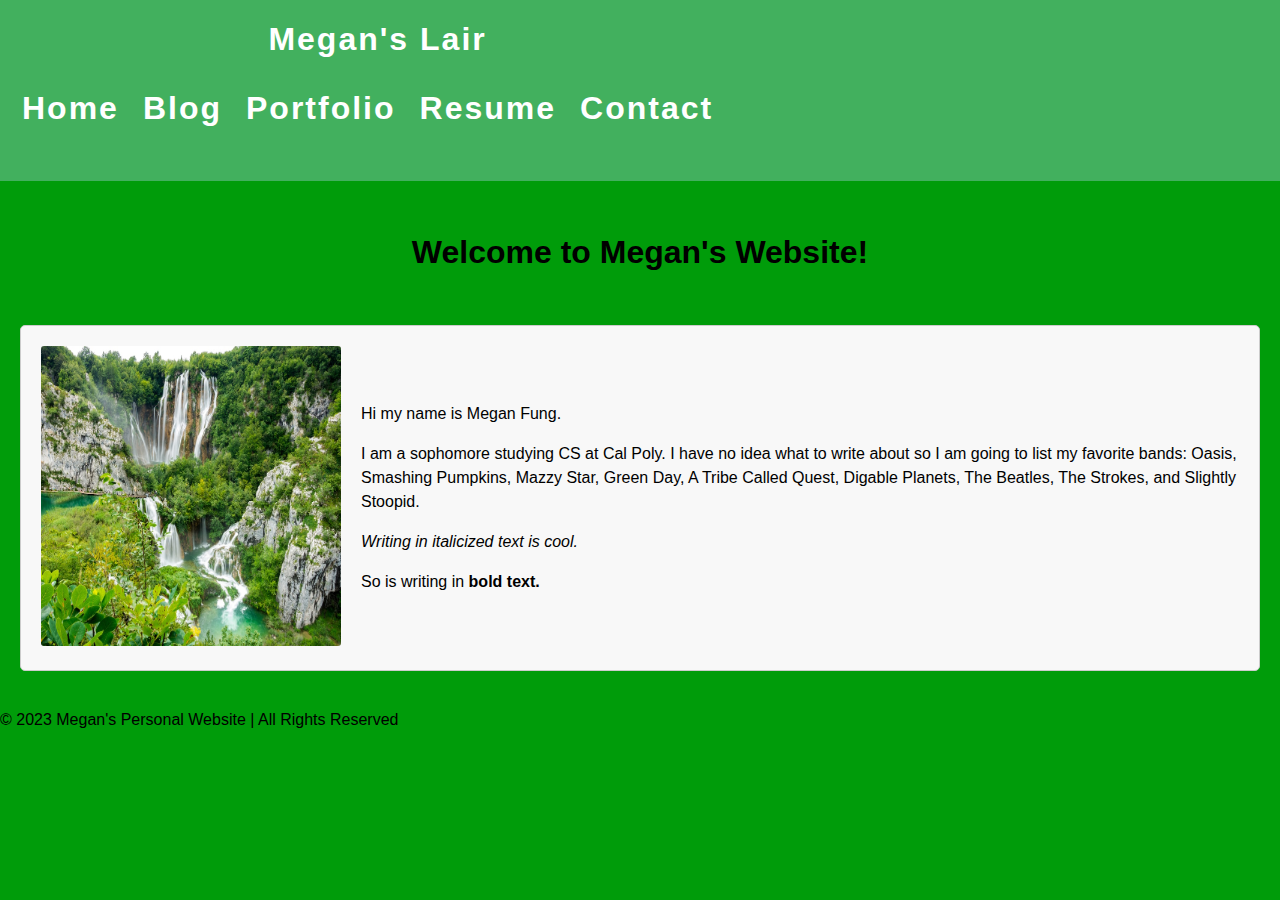
<file: index.html>
<!DOCTYPE html>
<html>
    <head>
        <title>
            Megan's tester website
        </title>
        <link rel="stylesheet" href="styles.css"/>
    </head>
    <body>
        <nav class="navbar">
            <h1 class="logo">
                <a href="index.html">Megan's Lair</a>
                <ul class="nav-list">
                    <li><a href="index.html">Home</a></li>
                    <li><a href="blog.html">Blog</a></li>
                    <li><a href="portfolio.html">Portfolio</a></li>
                    <li><a href="resume.html">Resume</a></li>
                    <li><a href="contact.html">Contact</a></li>
                </ul>
            </h1>
        </nav>
        <main>
            <p><h1>Welcome to Megan's Website!</h1></p>
            <div class="about">
                <div class="about-image">
                    <img src="prettyNature.jpg" alt="A picture of a waterfall" width="300" height="300">
                </div>
                <div class="about-text">
                    <p>Hi my name is Megan Fung.</p>
                    <p>I am a sophomore studying CS at Cal Poly. I have no idea what to write about
                        so I am going to list my favorite bands: Oasis, Smashing Pumpkins,
                        Mazzy Star, Green Day, A Tribe Called Quest, Digable Planets, 
                        The Beatles, The Strokes, and Slightly Stoopid. </p>
                    <p><em>Writing in italicized text is cool.</em></p>
                    <p>So is writing in <strong>bold text.</strong></p>
                </div>
            </div>
        </main>
        <footer>
            © 2023 Megan's Personal Website | All Rights Reserved
        </footer>
    </body>
</html>
</file>
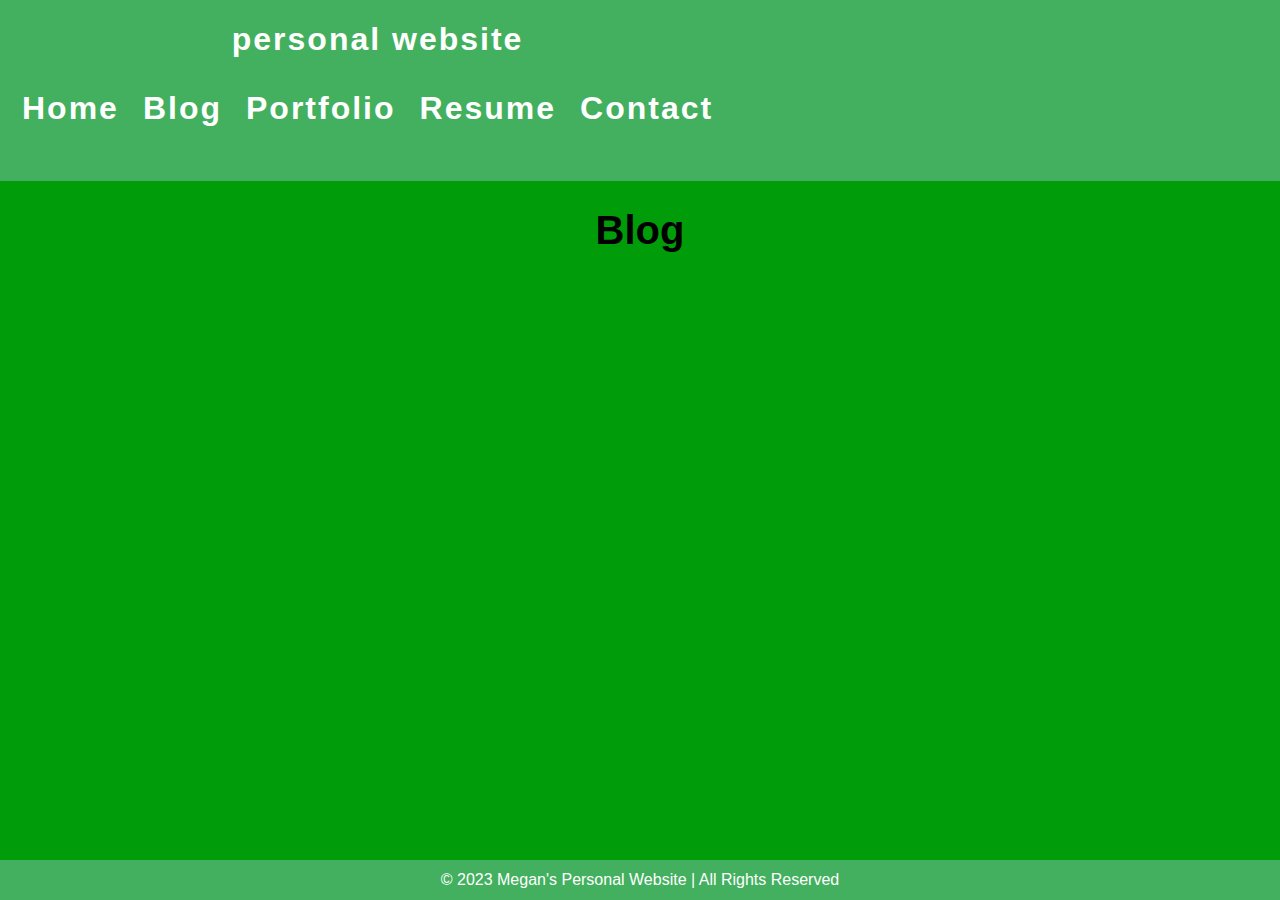
<file: blog.html>
<!DOCTYPE html>
<html>
    <head>
        <title>
            Megan's blog
        </title>
        <link rel="stylesheet" href="styles.css"/>
    </head>
    <body>
        <nav class="navbar">
            <h1 class="logo">
                <a href="index.html">personal website</a>
                <ul class="nav-list">
                    <li><a href="index.html">Home</a></li>
                    <li><a href="blog.html">Blog</a></li>
                    <li><a href="portfolio.html">Portfolio</a></li>
                    <li><a href="resume.html">Resume</a></li>
                    <li><a href="contact.html">Contact</a></li>
                </ul>
            </h1>
        </nav>
        <main>
            <h1 class="page-title">Blog</h1>
        </main>
        <footer class="footer">
            © 2023 Megan's Personal Website | All Rights Reserved
        </footer>
    </body>
</html>
</file>
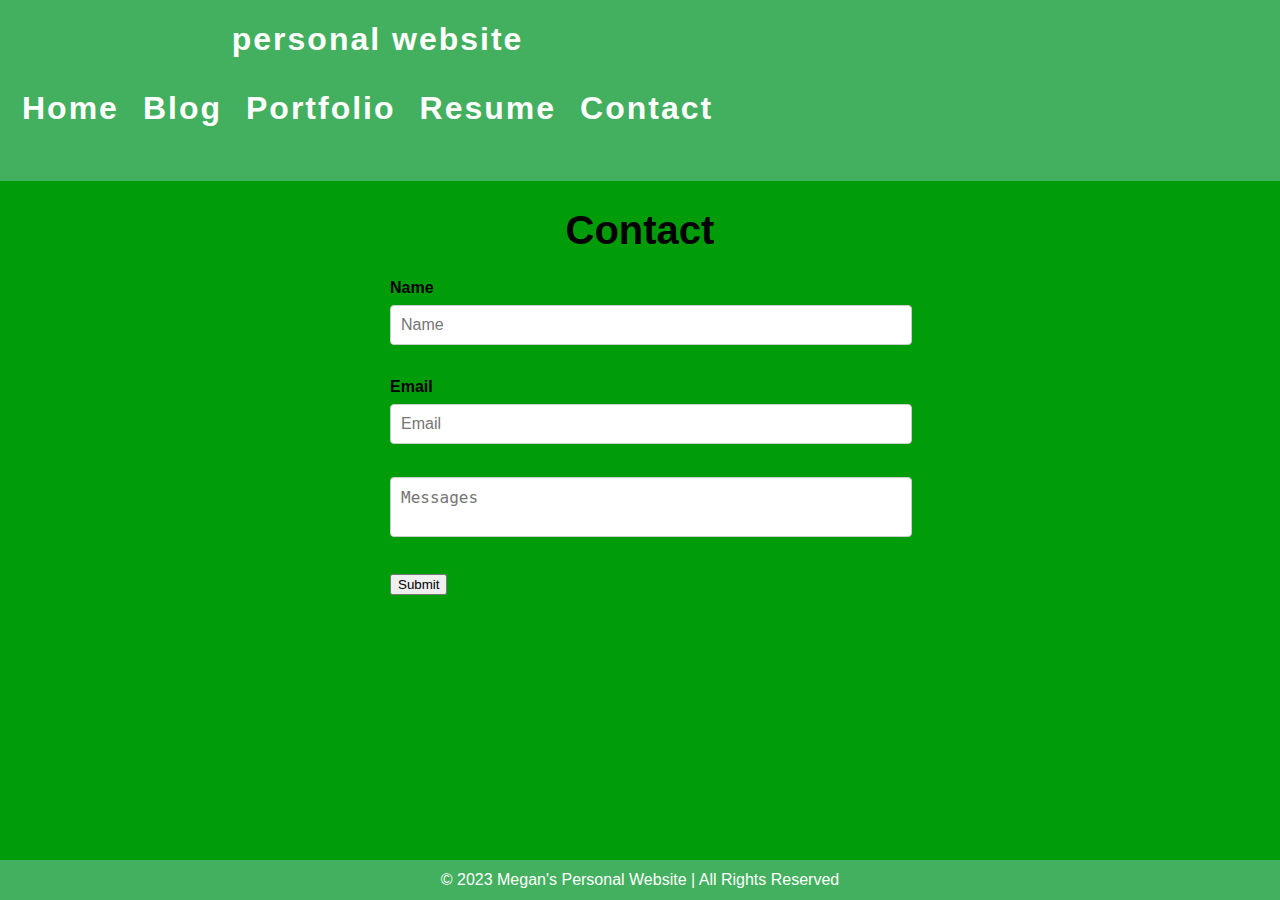
<file: contact.html>
<!DOCTYPE html>
<html>
    <head>
        <title>
            Megan's contact
        </title>
        <link rel="stylesheet" href="styles.css"/>
    </head>
    <body>
        <nav class="navbar">
            <h1 class="logo">
                <a href="index.html">personal website</a>
                <ul class="nav-list">
                    <li><a href="index.html">Home</a></li>
                    <li><a href="blog.html">Blog</a></li>
                    <li><a href="portfolio.html">Portfolio</a></li>
                    <li><a href="resume.html">Resume</a></li>
                    <li><a href="contact.html">Contact</a></li>
                </ul>
            </h1>
        </nav>
        <main>
            <h1 class="page-title">Contact</h1>
            <form id="contact-form">
                <label for="name">Name</label>
                <input type="text" id="name" name="name" placeholder="Name" required />
                <br><br>
                <label for="email">Email</label>
                <input type="email" id="email" email="email" placeholder="Email" />
                <br><br>
                <textarea id="messages" name="messages" placeholder="Messages"></textarea>
                <br><br>
                <input type="submit" value="Submit">
                <br><br>
            </form>
        </main>
        <footer class="footer">
            © 2023 Megan's Personal Website | All Rights Reserved
        </footer>
    </body>
</html>
</file>
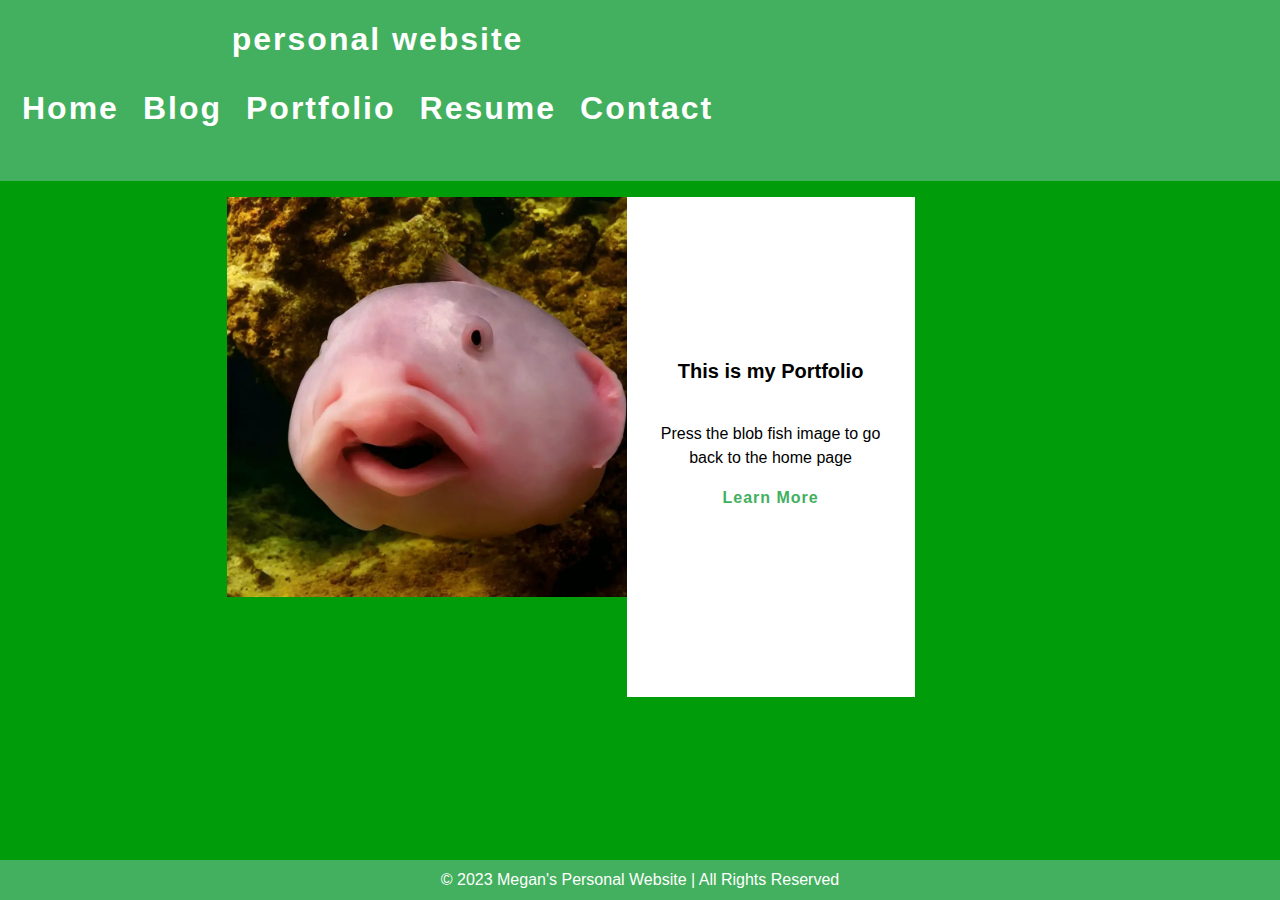
<file: portfolio.html>
<!DOCTYPE html>
<html>
    <head>
        <title>
            Megan's Portfolio
        </title>
        <link rel="stylesheet" href="styles.css"/>
    </head>
    <body>
        <nav class="navbar">
            <h1 class="logo">
                <a href="index.html">personal website</a>
                <ul class="nav-list">
                    <li><a href="index.html">Home</a></li>
                    <li><a href="blog.html">Blog</a></li>
                    <li><a href="portfolio.html">Portfolio</a></li>
                    <li><a href="resume.html">Resume</a></li>
                    <li><a href="contact.html">Contact</a></li>
                </ul>
            </h1>
        </nav>
        <main>
            <div class="project">
                <a href="index.html">
                    <img src="Photo-of-a-Blobfish.webp" alt="A picture of a cutie blob fish" width="400" height="400">
                </a>
                <div class="project-details">
                    <p class="project-name"><strong>This is my Portfolio</strong></p>
                    <p class="project-description">Press the blob fish image to go back to the home page</p>
                    <a href="index.html">Learn More</a>
                    <br><br>
                </div>
            </div>
        <footer class="footer">
            © 2023 Megan's Personal Website | All Rights Reserved
        </footer>
    </body>
</html>
</file>
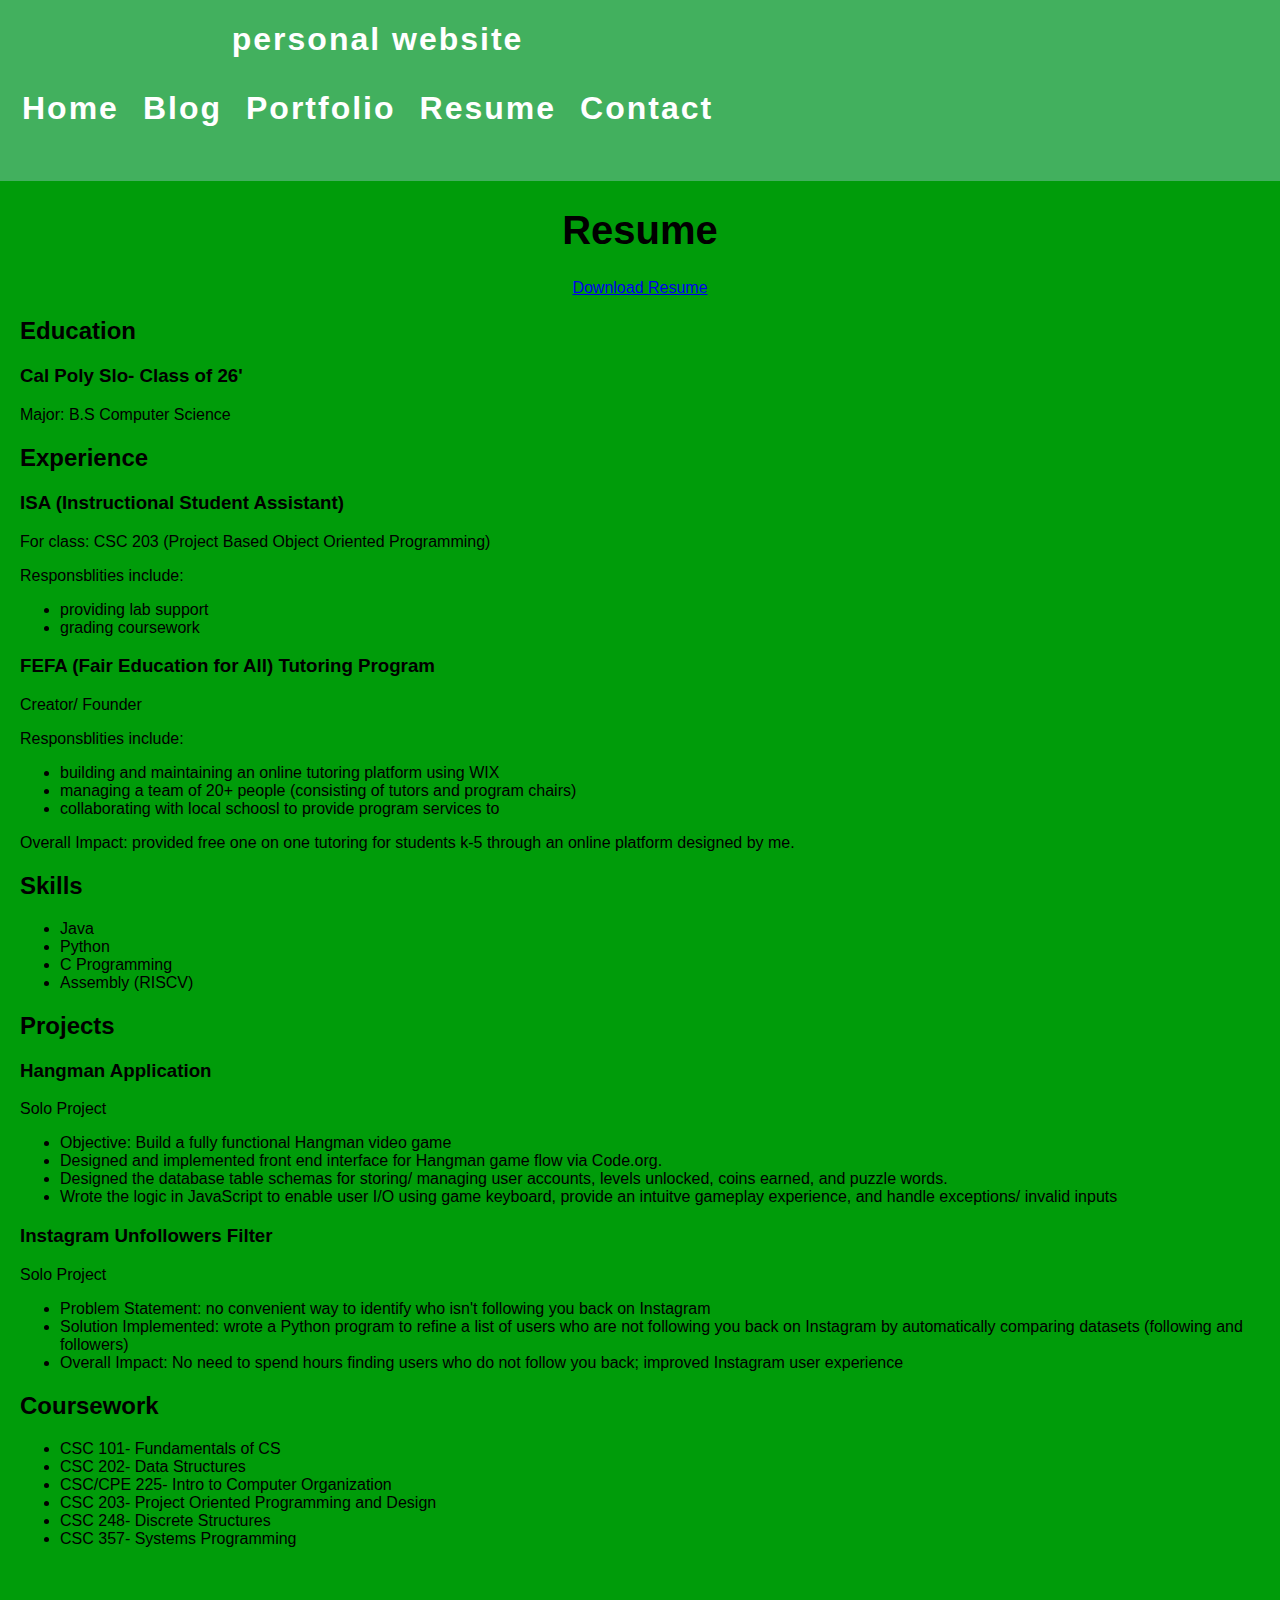
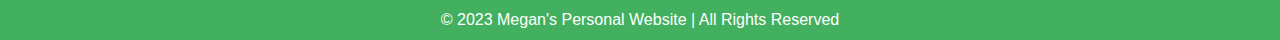
<file: resume.html>
<!DOCTYPE html>
<html>
    <head>
        <title>
            Megan's resume
        </title>
        <link rel="stylesheet" href="styles.css"/>
    </head>
    <body>
        <nav class="navbar">
            <h1 class="logo">
                <a href="index.html">personal website</a>
                <ul class="nav-list">
                    <li><a href="index.html">Home</a></li>
                    <li><a href="blog.html">Blog</a></li>
                    <li><a href="portfolio.html">Portfolio</a></li>
                    <li><a href="resume.html">Resume</a></li>
                    <li><a href="contact.html">Contact</a></li>
                </ul>
            </h1>
        </nav>
        <main>
            <h1 class="page-title">Resume</h1>
            <a href="ResumeMF.pdf" download>Download Resume</a>
            <div class="resume">
                <section class="section"><h2 class="section-title">Education</h2></section>
                <div class="entry">
                    <h3 class="entry-title">Cal Poly Slo- Class of 26'</h3>
                    <p class="entry-info">
                        <p>Major: B.S Computer Science</p>
                    </p>
                </div>
                <section class="section"><h2 class="section-title">Experience</h2></section>
                <div class="entry1">
                    <h3 class="entry-title">ISA (Instructional Student Assistant)</h3>
                    <p class="entry-info">For class: CSC 203 (Project Based Object Oriented Programming)</p>
                    <p class="entry-description">Responsblities include:</p>
                    <ul>
                        <li>providing lab support</li>
                        <li>grading coursework</li>
                    </ul>
                </div>
                <div class="entry2">
                    <h3 class="entry-title">FEFA (Fair Education for All) Tutoring Program</h3>
                    <p class="entry-info">Creator/ Founder</p>
                    <p class="entry-description">Responsblities include:</p>
                    <ul>
                        <li>building and maintaining an online tutoring platform using WIX</li>
                        <li>managing a team of 20+ people (consisting of tutors and program chairs)</li>
                        <li>collaborating with local schoosl to provide program services to</li>
                    </ul>
                    <p>Overall Impact: provided free one on one tutoring for students k-5 through an online platform designed by me.</p>
                </div>
                <section class="section"><h2 class="section-title">Skills</h2></section>
                <ul class="skill-set-list">
                    <li>Java</li>
                    <li>Python</li>
                    <li>C Programming</li>
                    <li>Assembly (RISCV)</li>
                </ul>
                <section class="section"><h2 class="section-title">Projects</h2></section>
                <div class="entry1">
                    <h3 class="entry-title">Hangman Application</h3>
                    <p class="entry-info">Solo Project</p>
                    <p class="entry-description">
                        <ul>
                            <li>Objective: Build a fully functional Hangman video game</li>
                            <li>Designed and implemented front end interface for Hangman game flow via Code.org.</li>
                            <li>Designed the database table schemas for storing/ managing user accounts, levels unlocked, coins earned, and puzzle words.</li>
                            <li>Wrote the logic in JavaScript to enable user I/O using game keyboard, provide an intuitve gameplay experience, and handle exceptions/ invalid inputs</li>
                        </ul>
                    </p>
                </div>
                <div class="entry2">
                    <h3 class="entry-title">Instagram Unfollowers Filter</h3>
                    <p class="entry-info">Solo Project</p>
                    <p class="entry-description">
                        <ul>
                            <li>Problem Statement: no convenient way to identify who isn't following you back on Instagram</li>
                            <li>Solution Implemented: wrote a Python program to refine a list of users who are not following you back on Instagram by automatically comparing datasets (following and followers)</li>
                            <li>Overall Impact: No need to spend hours finding users who do not follow you back; improved Instagram user experience</li>
                        </ul>
                    </p>
                </div>
                <section class="section"><h2 class="section-title">Coursework</h2></section>
                <ul class="course-list">
                    <li>CSC 101- Fundamentals of CS</li>
                    <li>CSC 202- Data Structures</li>
                    <li>CSC/CPE 225- Intro to Computer Organization</li>
                    <li>CSC 203- Project Oriented Programming and Design</li>
                    <li>CSC 248- Discrete Structures</li>
                    <li>CSC 357- Systems Programming</li>
                </ul>
            </div>
            <br><br>
        </main>
        <footer class="footer">
            © 2023 Megan's Personal Website | All Rights Reserved
        </footer>
    </body>
</html>
</file>
<file: styles.css>
:root {
  /* variables */
  --cg-medGreen: rgb(66, 176, 94);
  --cg-lightGreen: rgb(146, 201, 168);
  --cg-darkGreen: rgb(0, 156, 10);
  --cg-white: rgb(255, 255, 255);
}

html {
  height: 100%;
}

body {
  background: var(--cg-darkGreen);
  position: relative;
  min-height: 100vh;
  padding: 0;
  margin: 0;
  font-family: Optima, sans-serif;
}

/* CSS for navigation */

.navbar {
  position: -webkit-sticky;
  position: sticky;
  top: 0;
  width: 100%;
  height: 7%;
  z-index: 10;

  display: flex;
  justify-content: space-between;
  align-items: center;
  text-align: center;

  background-color: var(--cg-medGreen);
  color: var(--cg-white);
  padding: 0px 0px;

  /* Debug border */
  /* border: solid red; */
}

.nav-list {
  display: flex;
  flex-direction: row;
  position: relative;
  right: 30px;
  list-style: none;

  /* Debug border */
  /* border: solid lightGreen; */
}

.navbar a {
  color: var(--cg-white);
  font-weight: bold;
  margin: 0 12px;
  text-decoration: none;
  letter-spacing: 2px;

  font-family: Optima, sans-serif;
}

.navbar a:hover {
  color: var(--cg-lightGreen);
  text-decoration: underline;
}

.navbar a:active {
  color: var(--cg-lightGreen);
}

.logo a {
  font-family: Optima, sans-serif;
}

.logo a:hover {
  text-decoration: None;
}

main {
  padding: 0 20px 40px 20px;
  display: flex;
  flex-direction: column;
  justify-content: center;
  align-items: center;
}

.page-title {
  display: flex;
  justify-content: center;
  font-size: 40px;
  font-family: Optima, sans-serif;
}

/* CSS for portfolio grid */

.project {
  display: flex;
  flex-direction: row;
  max-width: 100%;
  margin: 1em 0 2em 0;

  /* Debug border */
  /* border: 2px solid lightGreen; */
}

.item-link {
  width: 70%;

  /* Debug border */
  /* border: 2px solid red; */
}

.project-image {
  object-fit: cover;
  width: 100%;
  height: 500px;
  flex-basis: 50px;
  flex-grow: 2;

  /* Debug border */
  /* border: 2px solid medGreen; */
}

.project-details {
  display: flex;
  background-color: var(--cg-white);
  width: 30%;
  height: 500px;
  flex-shrink: 1;
  padding: 0 20px;
  margin: 0px;
  line-height: 1.5;
  overflow: scroll;

  flex-direction: column;
  text-align: center;
  justify-content: center;

  /* Debug border */
  /* border: 2px solid green; */
}

.project-details a {
  color: var(--cg-medGreen);
  text-decoration: none;
  font-weight: bold;
  letter-spacing: 1px;
}

.project-details a:hover {
  color: var(--cg-lightGreen);
  text-decoration: underline;
}

.project-details {
  font-weight: lighter;
}

.project-name {
  font-weight: bold;
  font-size: 20px;
}

/* CSS for home page */

.about {
  display: flex;
  align-items: center;
  justify-content: space-between;
  padding: 20px;
  background-color: #f8f8f8;
  border: 1px solid #ccc;
  border-radius: 5px;
  /* box-shadow: 0 0 10px rgba(0, 0, 0, 0.1); */
}

.about-image img {
  max-width: 300px;
  border-radius: 3px;
  /* box-shadow: 0 0 10px rgba(0, 0, 0, 0.2); */
}

.about-text {
  flex: 1;
  margin-left: 20px;
}

.about-text h2 {
  font-size: 24px;
  margin-bottom: 10px;
}

.about-text p {
  font-size: 16px;
  line-height: 1.5;
}

/* CSS for resume page */

.button {
  background-color: var(--cg-medGreen);
  border: none;
  color: var(--cg-white);

  font-family: Optima, sans-serif;

  padding: 5px 7px;
  text-align: center;

  border-radius: 2px;
}

.button:hover {
  background-color: var(--cg-lightGreen);
}

.resume h2 {
  font-family: Optima, sans-serif;
}

/* CSS for contact form */

label {
  display: block;
  margin-bottom: 8px;
  font-family: Optima, sans-serif;
  font-weight: bold;
}

input[type="text"],
input[type="email"],
textarea {
  width: 100%;
  padding: 10px;
  margin-bottom: 15px;
  border: 1px solid #ccc;
  border-radius: 4px;
  font-size: 16px;
  resize: none;
}

/* Add some spacing to the form */
form {
  width: 500px;
  margin: 0 auto;
}

/* CSS for footer */

.footer {
  display: flex;
  justify-content: center;
  align-items: center;
  background-color: var(--cg-medGreen);
  color: var(--cg-white);
  position: absolute;
  bottom: 0;
  width: 100%;
  height: 2.5rem;
}
</file>
